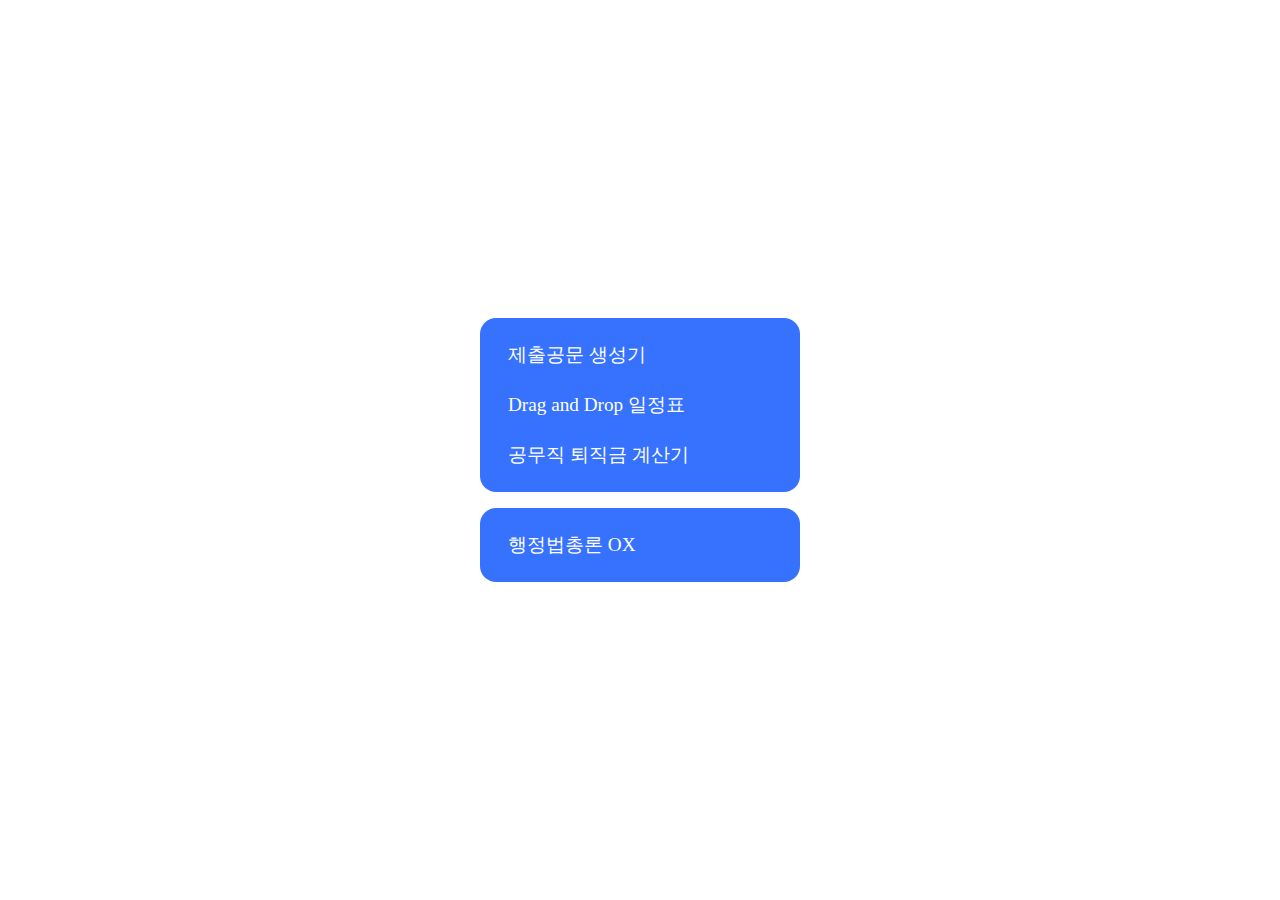
<file: index.html>
<!DOCTYPE html>
<html lang="en">
  <head>
    <meta charset="UTF-8" />
    <meta name="viewport" content="width=device-width, initial-scale=1.0" />
    <title>교행직 업무 도구사이트</title>
  </head>
  <style>
    .pm-0 { padding: 0; margin: 0; }
    .wh-100 { width: 100vw; height: 100vh }
    .flex { display: flex; }
    .center { justify-content: center; align-items: center; }
    .col { flex-direction: column; }
    .g-1 { gap: 1rem; }
    .g-5 { gap: .5rem; }
    aside { display: flex; flex-direction: column; gap: .5rem; width: 18rem; padding: 1rem 1rem;; background-color: #3772FF; border-radius: 1rem; }
    .none { display: none; }
    .toggle { background-color: #3772FF; color: white; width: calc(100% - 1.5rem); padding: .5rem .75rem; border-radius: .5rem; transition: all 0.1s ease-out; font-size: 1.2rem; user-select: none; cursor: pointer; }
    .toggle:hover { background-color: #5b8cff }
    .toggle:active { scale: 0.92; }
  </style>
  <body class="pm-0 wh-100 flex center">
    <main class="flex center col g-1">
      <aside class="g-5 flex col">
        <div class="toggle" onclick="location.href='./proj/template/index.html'">제출공문 생성기</div>
        <div class="toggle" onclick="location.href='./proj/todo.html'">Drag and Drop 일정표</div>
        <div class="toggle" onclick="location.href='./tools/retire.html'">공무직 퇴직금 계산기</div>
      </aside>
      <aside class="g-5 flex col">
          <div class="toggle" onclick="location.href='./proj/adminLaw/law.html'">행정법총론 OX</div>
      </aside>
    </main>
  </body>
</html>
</file>
